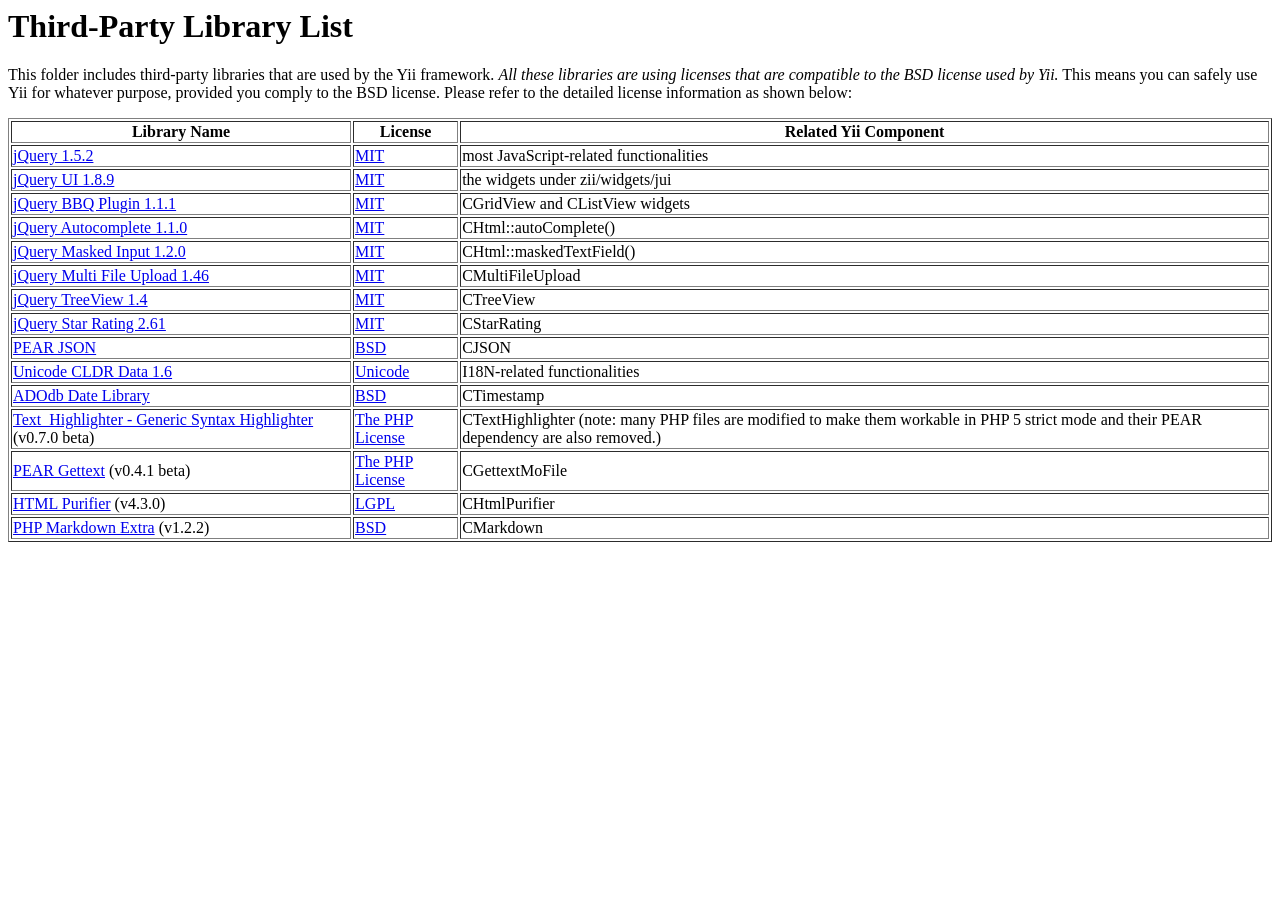
<file: framework/vendors/README.html>
<html>
<head>
<title>Third-Party Library List</title>
</head>

<body>
<h1>Third-Party Library List</h1>
<p>
This folder includes third-party libraries that are used by the Yii framework.
<em>All these libraries are using licenses that are compatible to the BSD license used by Yii.</em>
This means you can safely use Yii for whatever purpose, provided you comply to the BSD license.
Please refer to the detailed license information as shown below:
</p>
<table border="1">
<tr>
  <th>Library Name</th>
  <th>License</th>
  <th>Related Yii Component</th>
</tr>

<tr>
  <td><a href="http://jquery.com">jQuery 1.5.2</a></td>
  <td><a href="jquery/LICENSE.txt">MIT</a></td>
  <td>most JavaScript-related functionalities</td>
</tr>
<tr>
  <td><a href="http://www.jqueryui.com">jQuery UI 1.8.9</a></td>
  <td><a href="jqueryui/LICENSE.txt">MIT</a></td>
  <td>the widgets under zii/widgets/jui</td>
</tr>
<tr>
  <td><a href="http://benalman.com/projects/jquery-bbq-plugin/">jQuery BBQ Plugin 1.1.1</a></td>
  <td><a href="bbq/LICENSE.txt">MIT</a></td>
  <td>CGridView and CListView widgets</td>
</tr>
<tr>
  <td><a href="http://bassistance.de/jquery-plugins/jquery-plugin-autocomplete/">jQuery Autocomplete 1.1.0</a></td>
  <td><a href="jquery/autocomplete/LICENSE.txt">MIT</a></td>
  <td>CHtml::autoComplete()</td>
</tr>
<tr>
  <td><a href="http://digitalbush.com/projects/masked-input-plugin">jQuery Masked Input 1.2.0</a></td>
  <td><a href="jquery/maskedinput/LICENSE.txt">MIT</a></td>
  <td>CHtml::maskedTextField()</td>
</tr>
<tr>
  <td><a href="http://www.fyneworks.com/jquery/multiple-file-upload/">jQuery Multi File Upload 1.46</a></td>
  <td><a href="jquery/multifile/LICENSE.txt">MIT</a></td>
  <td>CMultiFileUpload</td>
</tr>
<tr>
  <td><a href="http://bassistance.de/jquery-plugins/jquery-plugin-treeview/">jQuery TreeView 1.4</a></td>
  <td><a href="jquery/autocomplete/LICENSE.txt">MIT</a></td>
  <td>CTreeView</td>
</tr>
<tr>
  <td><a href="http://www.fyneworks.com/jquery/star-rating/">jQuery Star Rating 2.61</a></td>
  <td><a href="http://www.opensource.org/licenses/mit-license.php">MIT</a></td>
  <td>CStarRating</td>
</tr>
<tr>
  <td><a href="http://pear.php.net/pepr/pepr-proposal-show.php?id=198">PEAR JSON</a></td>
  <td><a href="json/LICENSE.txt">BSD</a></td>
  <td>CJSON</td>
</tr>
<tr>
  <td><a href="http://www.unicode.org/cldr/">Unicode CLDR Data 1.6</a></td>
  <td><a href="cldr/LICENSE.txt">Unicode</a></td>
  <td>I18N-related functionalities</td>
</tr>
<tr>
  <td><a href="http://phplens.com/phpeverywhere/">ADOdb Date Library</a></td>
  <td><a href="adodb/LICENSE.txt">BSD</a></td>
  <td>CTimestamp</td>
</tr>
<tr>
  <td><a href="http://pear.php.net/package/Text_Highlighter/">Text_Highlighter - Generic Syntax Highlighter</a> (v0.7.0 beta)</td>
  <td><a href="http://www.php.net/license/3_01.txt">The PHP License</a></td>
  <td>CTextHighlighter (note: many PHP files are modified to make them workable in PHP 5 strict mode and their PEAR dependency are also removed.) </td>
</tr>
<tr>
  <td><a href="http://pear.php.net/package/File_Gettext/">PEAR Gettext</a> (v0.4.1 beta)</td>
  <td><a href="gettext/LICENSE.txt">The PHP License</a></td>
  <td>CGettextMoFile</td>
</tr>
<tr>
  <td><a href="http://htmlpurifier.org/">HTML Purifier</a> (v4.3.0)</td>
  <td><a href="htmlpurifier/LICENSE.txt">LGPL</a></td>
  <td>CHtmlPurifier</td>
</tr>
<tr>
  <td><a href="http://michelf.com/projects/php-markdown/">PHP Markdown Extra</a> (v1.2.2)</td>
  <td><a href="markdown/LICENSE.txt">BSD</a></td>
  <td>CMarkdown</td>
</tr>
</table>

</body>
</html>
</file>
